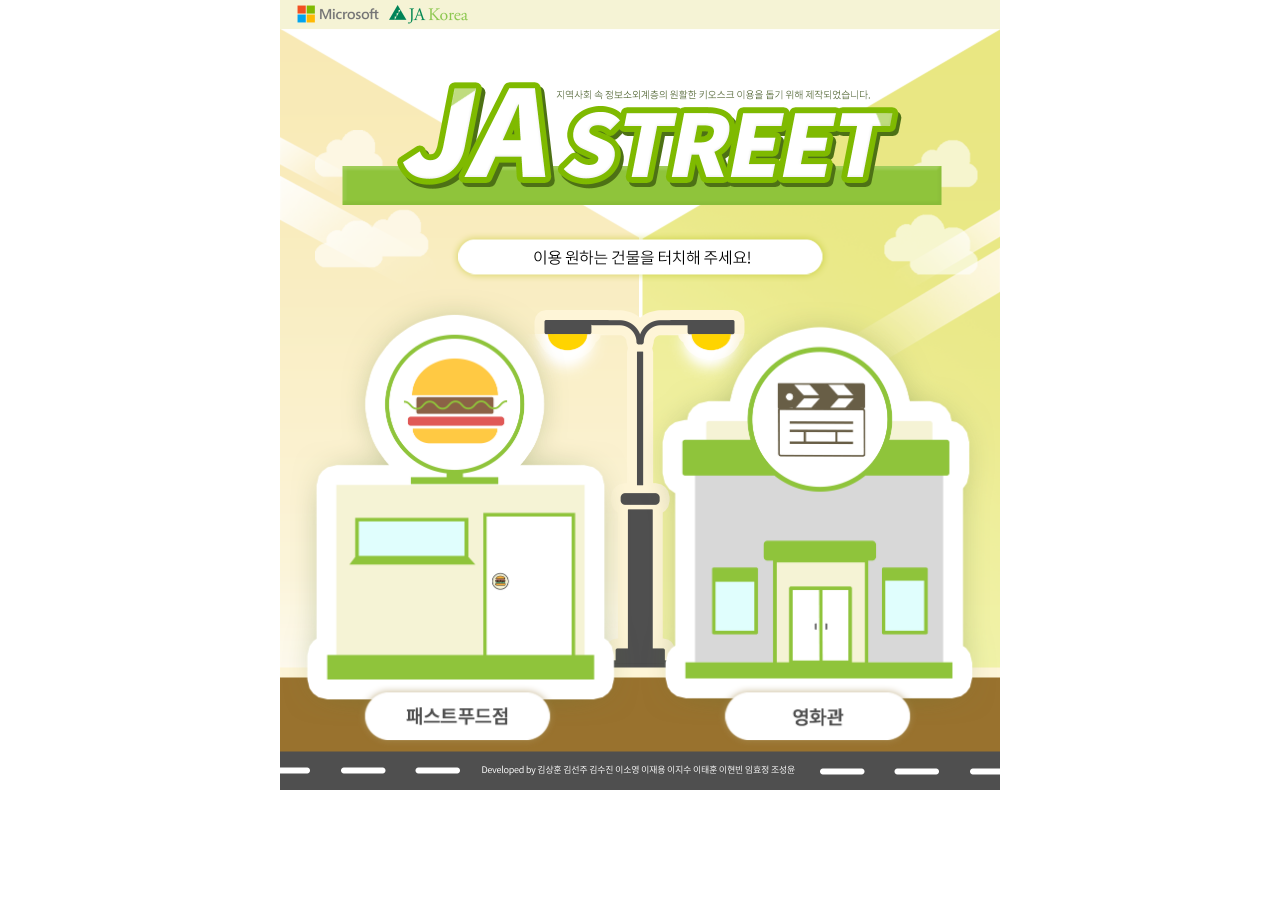
<file: kiosk/index.html>
<!DOCTYPE html>
<html>
  <head>
    <meta charset="utf-8">
    <style>
      body{
        margin: 0 auto;
      }
      .main{
        max-width: 720px;
        margin-left: auto;
        margin-right: auto;
        height: 100%;
      }
      .Background{
        max-width: 100%;
      }
      .a{
        max-width: 50%;
      }

    </style>
  </head>
  <body>
    <div class="main">
      <div>
        <div style="position:relative;">
          <div style="position: absolute; margin-top:40%;" >
            <a href="burger/JABurger.html"><img class="a" src="fastfood.png" alt=""></a>
          </div>
        </div>
        <div style="position:relative;">
          <div style="position: absolute; margin-top:40%;margin-left:50%;width:100%" >
            <a href="movie/1.html"><img class="a" src="cinema.png" alt=""></a>
          </div>
        </div>
        <img class="Background" src="Background.png" alt="">
      </div>
    </div>
  </body>
</html>
</file>
